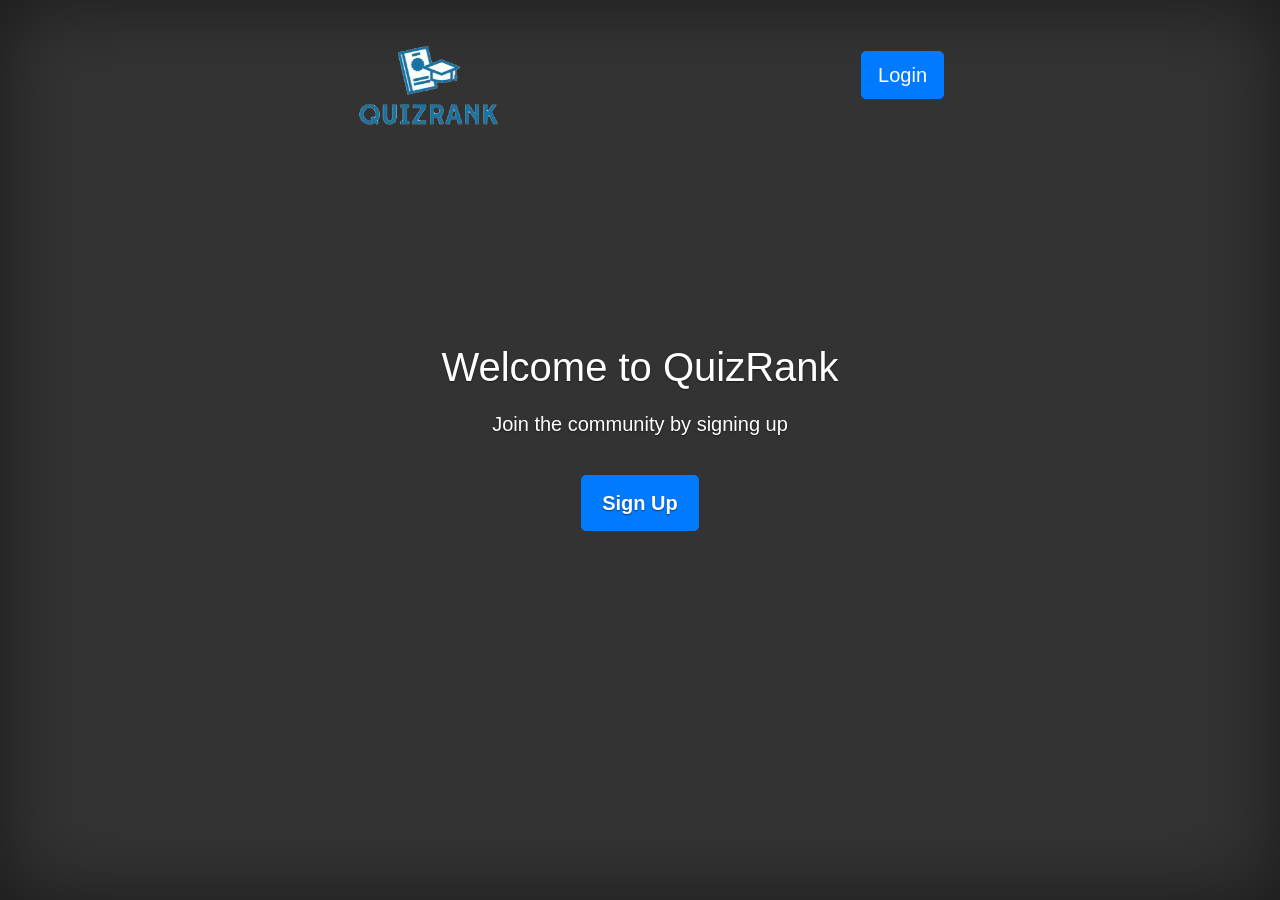
<file: index.html>
<!doctype html>
<html lang="en">
  <head>
    <meta charset="utf-8">
    <meta name="viewport" content="width=device-width, initial-scale=1, shrink-to-fit=no">
    <meta name="description" content="">
    <meta name="author" content="">
    <link rel="icon" href="favicon.ico">

    <title>QuizConnect</title>

    <!-- Bootstrap core CSS -->
    <link rel="stylesheet" href="https://maxcdn.bootstrapcdn.com/bootstrap/4.0.0-beta.2/css/bootstrap.min.css" integrity="sha384-PsH8R72JQ3SOdhVi3uxftmaW6Vc51MKb0q5P2rRUpPvrszuE4W1povHYgTpBfshb" crossorigin="anonymous">

    <!-- Custom styles for this template -->
    <link href="style/cover.css" rel="stylesheet">
  </head>

  <body>

    <div class="site-wrapper">

      <div class="site-wrapper-inner">

        <div class="cover-container">

          <header class="masthead clearfix">
            <div class="inner">
              <h3 class="masthead-brand"><img src="logo.png" style="height: 120px; margin-top:-5px;" /></h3>
              <nav class="nav nav-masthead">
                <a class="nav-link" href="login.php"><button type="button" class="btn btn-lg btn-primary" style="margin-top: 15px">
  Login
</button></a>
              </nav>
            </div>
          </header>

          <main role="main" class="inner cover">
            <h1 class="cover-heading">Welcome to QuizRank </h1>
            <p class="lead">Join the community by signing up</p>
            <p class="lead">
              <a href="register.php" class="btn btn-lg btn-primary">Sign Up</a>
            </p>
          </main>

          <footer class="mastfoot">

          </footer>

        </div>

      </div>

    </div>

    <!-- Bootstrap core JavaScript
    ================================================== -->
    <!-- Placed at the end of the document so the pages load faster -->
    <script src="https://code.jquery.com/jquery-3.2.1.slim.min.js" integrity="sha384-KJ3o2DKtIkvYIK3UENzmM7KCkRr/rE9/Qpg6aAZGJwFDMVNA/GpGFF93hXpG5KkN" crossorigin="anonymous"></script>
   <script src="https://cdnjs.cloudflare.com/ajax/libs/popper.js/1.12.3/umd/popper.min.js" integrity="sha384-vFJXuSJphROIrBnz7yo7oB41mKfc8JzQZiCq4NCceLEaO4IHwicKwpJf9c9IpFgh" crossorigin="anonymous"></script>
   <script src="https://maxcdn.bootstrapcdn.com/bootstrap/4.0.0-beta.2/js/bootstrap.min.js" integrity="sha384-alpBpkh1PFOepccYVYDB4do5UnbKysX5WZXm3XxPqe5iKTfUKjNkCk9SaVuEZflJ" crossorigin="anonymous"></script>
  </body>
</html>
</file>
<file: style/cover.css>
/*
 * Globals
 */

/* Links */
a,
a:focus,
a:hover {
  color: #fff;
}

/* Custom default button */
.btn-secondary,
.btn-secondary:hover,
.btn-secondary:focus {
  color: #333;
  text-shadow: none; /* Prevent inheritance from `body` */
  background-color: #fff;
  border: .05rem solid #fff;
}


/*
 * Base structure
 */

html,
body {
  height: 100%;
  background-color: #333;
}
body {
  color: #fff;
  text-align: center;
  text-shadow: 0 .05rem .1rem rgba(0,0,0,.5);
}

/* Extra markup and styles for table-esque vertical and horizontal centering */
.site-wrapper {
  display: table;
  width: 100%;
  height: 100%; /* For at least Firefox */
  min-height: 100%;
  box-shadow: inset 0 0 5rem rgba(0,0,0,.5);
}
.site-wrapper-inner {
  display: table-cell;
  vertical-align: top;
}
.cover-container {
  margin-right: auto;
  margin-left: auto;
}

/* Padding for spacing */
.inner {
  padding: 2rem;
}


/*
 * Header
 */

.masthead {
  margin-bottom: 2rem;
}

.masthead-brand {
  margin-bottom: 0;
}

.nav-masthead .nav-link {
  padding: .25rem 0;
  font-weight: 700;
  color: rgba(255,255,255,.5);
  background-color: transparent;
  border-bottom: .25rem solid transparent;
}

.nav-masthead .nav-link:hover,
.nav-masthead .nav-link:focus {
  border-bottom-color: rgba(255,255,255,.25);
}

.nav-masthead .nav-link + .nav-link {
  margin-left: 1rem;
}

.nav-masthead .active {
  color: #fff;
  border-bottom-color: #fff;
}

.lead
{
  padding: 0.5em;
}

@media (min-width: 48em) {
  .masthead-brand {
    float: left;
  }
  .nav-masthead {
    float: right;
  }
}


/*
 * Cover
 */

.cover {
  padding: 0 1.5rem;
}
.cover .btn-lg {
  padding: .75rem 1.25rem;
  font-weight: 700;
}


/*
 * Footer
 */

.mastfoot {
  color: rgba(255,255,255,.5);
}


/*
 * Affix and center
 */

@media (min-width: 40em) {
  /* Pull out the header and footer */
  .masthead {
    position: fixed;
    top: 0;
  }
  .mastfoot {
    position: fixed;
    bottom: 0;
  }

  /* Start the vertical centering */
  .site-wrapper-inner {
    vertical-align: middle;
  }

  /* Handle the widths */
  .masthead,
  .mastfoot,
  .cover-container {
    width: 100%; /* Must be percentage or pixels for horizontal alignment */
  }
}

@media (min-width: 62em) {
  .masthead,
  .mastfoot,
  .cover-container {
    width: 42rem;
  }
}




/* Shared */
.loginBtn {
  box-sizing: border-box;
  position: relative;
  /* width: 13em;  - apply for fixed size */
  margin: 0.2em;
  padding: 0 15px 0 46px;
  border: none;
  text-align: left;
  line-height: 34px;
  white-space: nowrap;
  border-radius: 0.2em;
  font-size: 16px;
  color: #FFF;
}
.loginBtn:before {
  content: "";
  box-sizing: border-box;
  position: absolute;
  top: 0;
  left: 0;
  width: 34px;
  height: 100%;
}
.loginBtn:focus {
  outline: none;
}
.loginBtn:active {
  box-shadow: inset 0 0 0 32px rgba(0,0,0,0.1);
}


/* Facebook */
.loginBtn--facebook {
  background-color: #4C69BA;
  background-image: linear-gradient(#4C69BA, #3B55A0);
  /*font-family: "Helvetica neue", Helvetica Neue, Helvetica, Arial, sans-serif;*/
  text-shadow: 0 -1px 0 #354C8C;
}
.loginBtn--facebook:before {
  border-right: #364e92 1px solid;
  background: url('https://s3-us-west-2.amazonaws.com/s.cdpn.io/14082/icon_facebook.png') 6px 6px no-repeat;
}
.loginBtn--facebook:hover,
.loginBtn--facebook:focus {
  background-color: #5B7BD5;
  background-image: linear-gradient(#5B7BD5, #4864B1);
}
</file>
